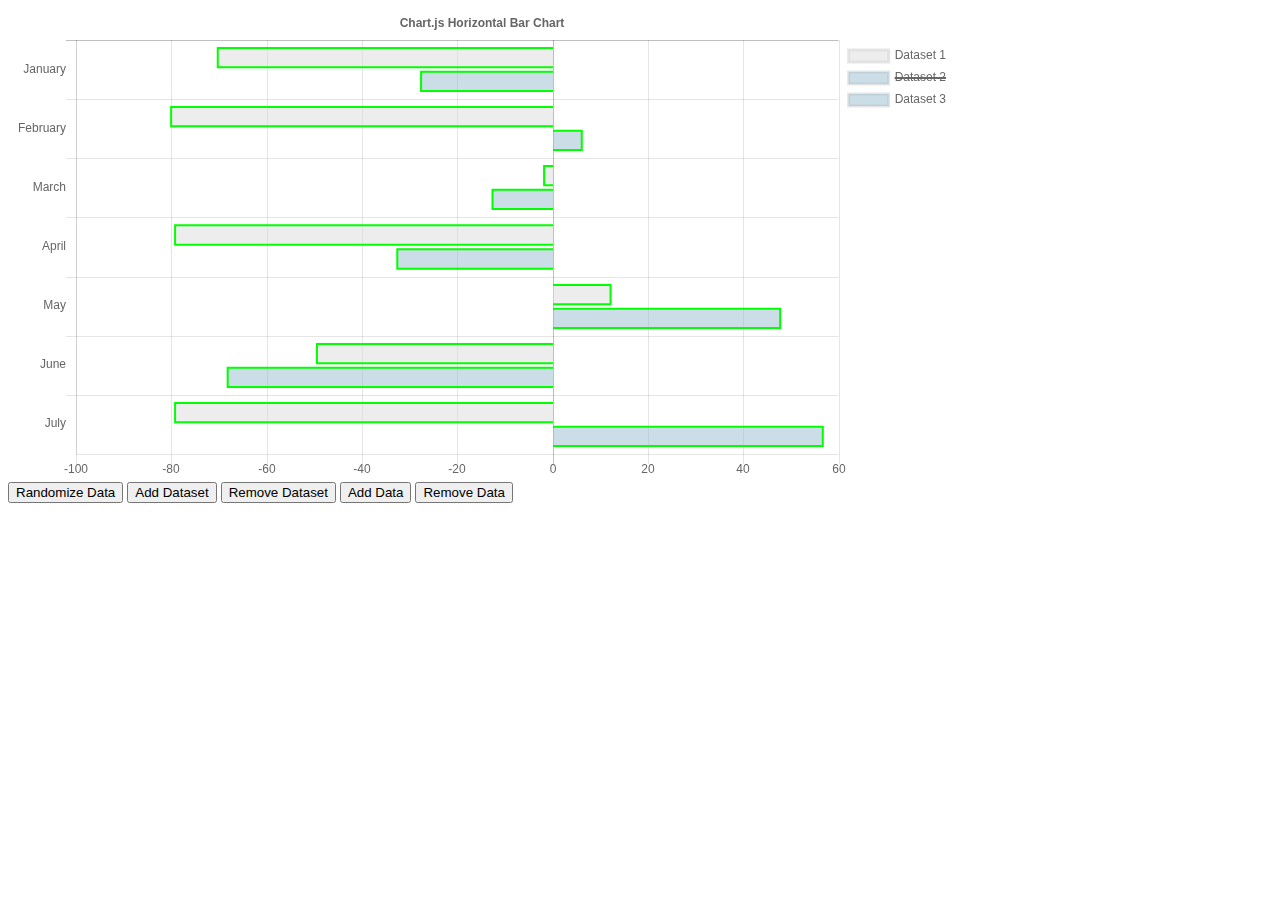
<file: js/samples/bar-horizontal.html>
<!doctype html>
<html>

<head>
    <title>Horizontal Bar Chart</title>
    <script src="http://cdnjs.cloudflare.com/ajax/libs/jquery/2.1.3/jquery.min.js"></script>
    <script src="../Chart.bundle.js"></script>
    <style>
    canvas {
        -moz-user-select: none;
        -webkit-user-select: none;
        -ms-user-select: none;
    }
    </style>
</head>

<body>
    <div id="container" style="width: 75%;">
        <canvas id="canvas"></canvas>
    </div>
    <button id="randomizeData">Randomize Data</button>
    <button id="addDataset">Add Dataset</button>
    <button id="removeDataset">Remove Dataset</button>
    <button id="addData">Add Data</button>
    <button id="removeData">Remove Data</button>
    <script>
        var MONTHS = ["January", "February", "March", "April", "May", "June", "July", "August", "September", "October", "November", "December"];

        var randomScalingFactor = function() {
            return (Math.random() > 0.5 ? 1.0 : -1.0) * Math.round(Math.random() * 100);
        };
        var randomColorFactor = function() {
            return Math.round(Math.random() * 255);
        };
        var randomColor = function() {
            return 'rgba(' + randomColorFactor() + ',' + randomColorFactor() + ',' + randomColorFactor() + ',.7)';
        };

        var horizontalBarChartData = {
            labels: ["January", "February", "March", "April", "May", "June", "July"],
            datasets: [{
                label: 'Dataset 1',
                backgroundColor: "rgba(220,220,220,0.5)",
                data: [randomScalingFactor(), randomScalingFactor(), randomScalingFactor(), randomScalingFactor(), randomScalingFactor(), randomScalingFactor(), randomScalingFactor()]
            }, {
                hidden: true,
                label: 'Dataset 2',
                backgroundColor: "rgba(151,187,205,0.5)",
                data: [randomScalingFactor(), randomScalingFactor(), randomScalingFactor(), randomScalingFactor(), randomScalingFactor(), randomScalingFactor(), randomScalingFactor()]
            }, {
                label: 'Dataset 3',
                backgroundColor: "rgba(151,187,205,0.5)",
                data: [randomScalingFactor(), randomScalingFactor(), randomScalingFactor(), randomScalingFactor(), randomScalingFactor(), randomScalingFactor(), randomScalingFactor()]
            }]

        };

        window.onload = function() {
            var ctx = document.getElementById("canvas").getContext("2d");
            window.myHorizontalBar = new Chart(ctx, {
                type: 'horizontalBar',
                data: horizontalBarChartData,
                options: {
                    // Elements options apply to all of the options unless overridden in a dataset
                    // In this case, we are setting the border of each horizontal bar to be 2px wide and green
                    elements: {
                        rectangle: {
                            borderWidth: 2,
                            borderColor: 'rgb(0, 255, 0)',
                            borderSkipped: 'left'
                        }
                    },
                    responsive: true,
                    legend: {
                        position: 'right',
                    },
                    title: {
                        display: true,
                        text: 'Chart.js Horizontal Bar Chart'
                    }
                }
            });

        };

        $('#randomizeData').click(function() {
            var zero = Math.random() < 0.2 ? true : false;
            $.each(horizontalBarChartData.datasets, function(i, dataset) {
                dataset.backgroundColor = randomColor();
                dataset.data = dataset.data.map(function() {
                    return zero ? 0.0 : randomScalingFactor();
                });

            });
            window.myHorizontalBar.update();
        });

        $('#addDataset').click(function() {
            var newDataset = {
                label: 'Dataset ' + horizontalBarChartData.datasets.length,
                backgroundColor: randomColor(),
                data: []
            };

            for (var index = 0; index < horizontalBarChartData.labels.length; ++index) {
                newDataset.data.push(randomScalingFactor());
            }

            horizontalBarChartData.datasets.push(newDataset);
            window.myHorizontalBar.update();
        });

        $('#addData').click(function() {
            if (horizontalBarChartData.datasets.length > 0) {
                var month = MONTHS[horizontalBarChartData.labels.length % MONTHS.length];
                horizontalBarChartData.labels.push(month);

                for (var index = 0; index < horizontalBarChartData.datasets.length; ++index) {
                    horizontalBarChartData.datasets[index].data.push(randomScalingFactor());
                }

                window.myHorizontalBar.update();
            }
        });

        $('#removeDataset').click(function() {
            horizontalBarChartData.datasets.splice(0, 1);
            window.myHorizontalBar.update();
        });

        $('#removeData').click(function() {
            horizontalBarChartData.labels.splice(-1, 1); // remove the label first

            horizontalBarChartData.datasets.forEach(function (dataset, datasetIndex) {
                dataset.data.pop();
            });

            window.myHorizontalBar.update();
        });
    </script>
</body>

</html>
</file>
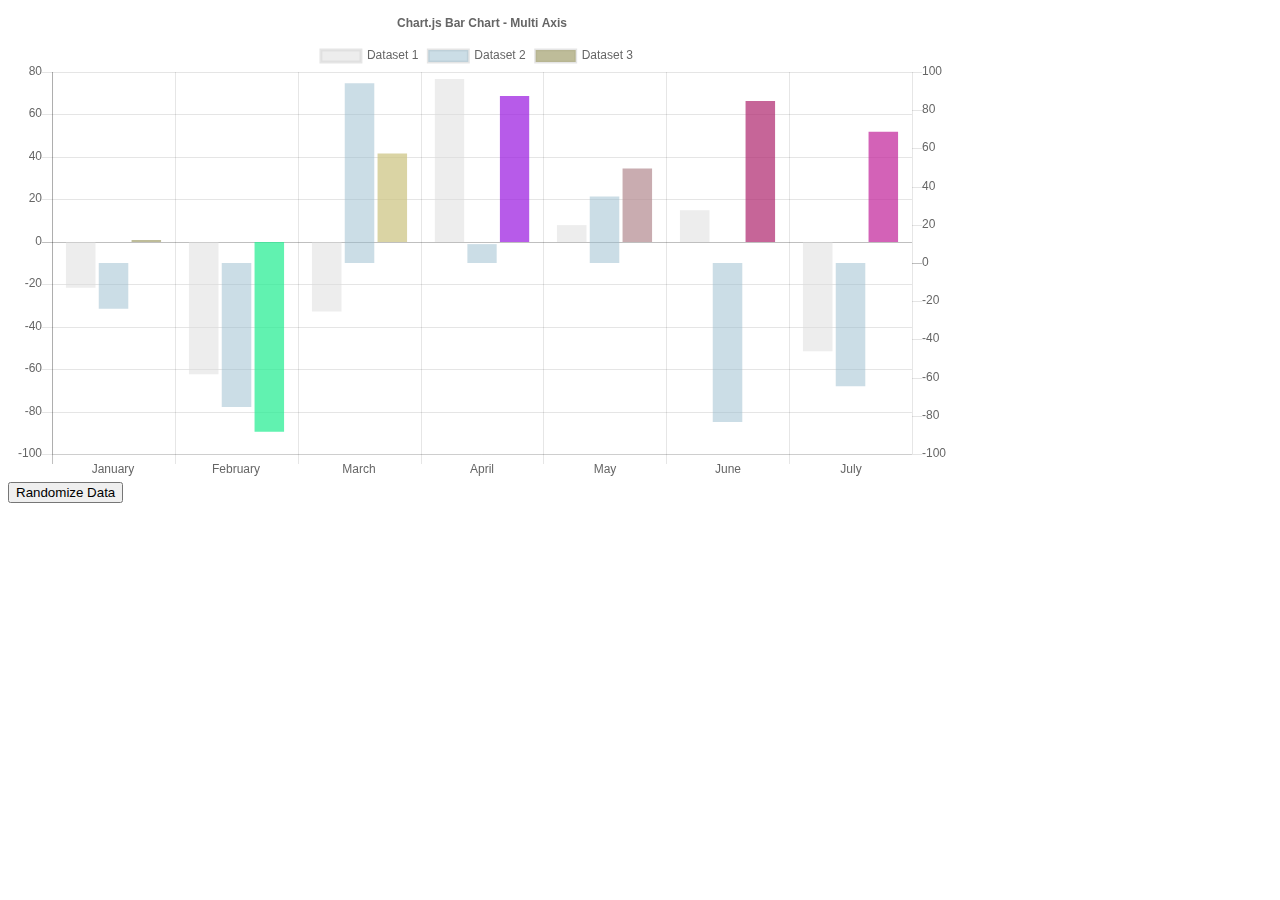
<file: js/samples/bar-multi-axis.html>
<!doctype html>
<html>

<head>
    <title>Bar Chart Multi Axis</title>
    <script src="http://cdnjs.cloudflare.com/ajax/libs/jquery/2.1.3/jquery.min.js"></script>
    <script src="../Chart.bundle.js"></script>
    <style>
    canvas {
        -moz-user-select: none;
        -webkit-user-select: none;
        -ms-user-select: none;
    }
    </style>
</head>

<body>
    <div style="width: 75%">
        <canvas id="canvas"></canvas>
    </div>
    <button id="randomizeData">Randomize Data</button>
    <script>
    var randomScalingFactor = function() {
        return (Math.random() > 0.5 ? 1.0 : -1.0) * Math.round(Math.random() * 100);
    };
    var randomColorFactor = function() {
        return Math.round(Math.random() * 255);
    };
    var randomColor = function() {
        return 'rgba(' + randomColorFactor() + ',' + randomColorFactor() + ',' + randomColorFactor() + ',.7)';
    };

    var barChartData = {
        labels: ["January", "February", "March", "April", "May", "June", "July"],
        datasets: [{
            label: 'Dataset 1',
            backgroundColor: "rgba(220,220,220,0.5)",
            yAxisID: "y-axis-1",
            data: [randomScalingFactor(), randomScalingFactor(), randomScalingFactor(), randomScalingFactor(), randomScalingFactor(), randomScalingFactor(), randomScalingFactor()]
        }, {
            label: 'Dataset 2',
            backgroundColor: "rgba(151,187,205,0.5)",
            yAxisID: "y-axis-2",
            data: [randomScalingFactor(), randomScalingFactor(), randomScalingFactor(), randomScalingFactor(), randomScalingFactor(), randomScalingFactor(), randomScalingFactor()]
        }, {
            label: 'Dataset 3',
            backgroundColor: [randomColor(), randomColor(), randomColor(), randomColor(), randomColor(), randomColor(), randomColor()],
            yAxisID: "y-axis-1",
            data: [randomScalingFactor(), randomScalingFactor(), randomScalingFactor(), randomScalingFactor(), randomScalingFactor(), randomScalingFactor(), randomScalingFactor()]
        }]

    };
    window.onload = function() {
        var ctx = document.getElementById("canvas").getContext("2d");
        window.myBar = Chart.Bar(ctx, {
            data: barChartData, 
            options: {
                responsive: true,
                hoverMode: 'label',
                hoverAnimationDuration: 400,
                stacked: false,
                title:{
                    display:true,
                    text:"Chart.js Bar Chart - Multi Axis"
                },
                scales: {
                    yAxes: [{
                        type: "linear", // only linear but allow scale type registration. This allows extensions to exist solely for log scale for instance
                        display: true,
                        position: "left",
                        id: "y-axis-1",
                    }, {
                        type: "linear", // only linear but allow scale type registration. This allows extensions to exist solely for log scale for instance
                        display: true,
                        position: "right",
                        id: "y-axis-2",
                        gridLines: {
                            drawOnChartArea: false
                        }
                    }],
                }
            }
        });
    };

    $('#randomizeData').click(function() {
        $.each(barChartData.datasets, function(i, dataset) {
            if (Chart.helpers.isArray(dataset.backgroundColor)) {
                dataset.backgroundColor= [randomColor(), randomColor(), randomColor(), randomColor(), randomColor(), randomColor(), randomColor()];
            } else {
                dataset.backgroundColor= randomColor();
            }

            dataset.data = [randomScalingFactor(), randomScalingFactor(), randomScalingFactor(), randomScalingFactor(), randomScalingFactor(), randomScalingFactor(), randomScalingFactor()];

        });
        window.myBar.update();
    });
    </script>
</body>

</html>
</file>
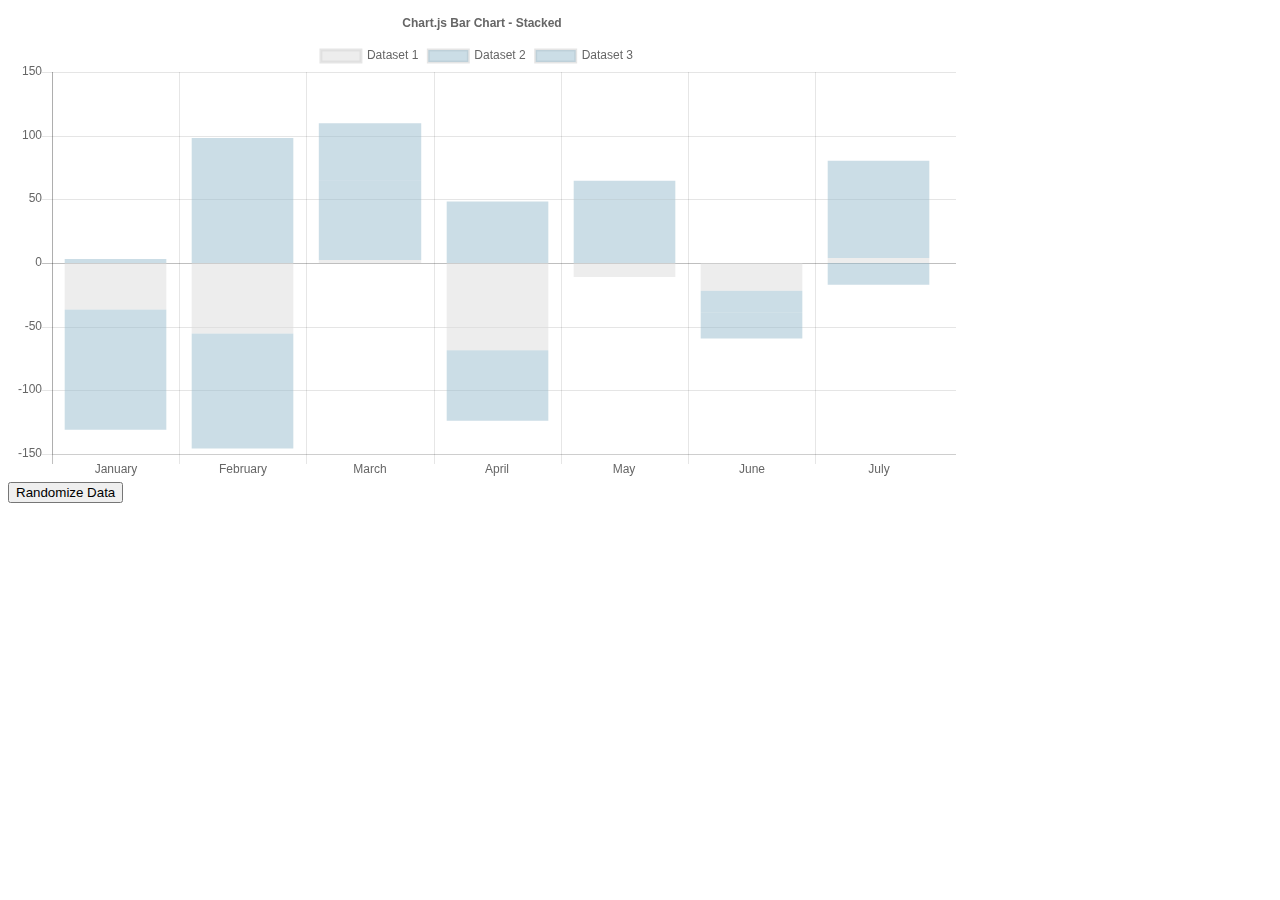
<file: js/samples/bar-stacked.html>
<!doctype html>
<html>

<head>
    <title>Stacked Bar Chart</title>
    <script src="http://cdnjs.cloudflare.com/ajax/libs/jquery/2.1.3/jquery.min.js"></script>
    <script src="../Chart.bundle.js"></script>
    <style>
    canvas {
        -moz-user-select: none;
        -webkit-user-select: none;
        -ms-user-select: none;
    }
    </style>
</head>

<body>
    <div style="width: 75%">
        <canvas id="canvas"></canvas>
    </div>
    <button id="randomizeData">Randomize Data</button>
    <script>
        var randomScalingFactor = function() {
            return (Math.random() > 0.5 ? 1.0 : -1.0) * Math.round(Math.random() * 100);
        };
        var randomColorFactor = function() {
            return Math.round(Math.random() * 255);
        };

        var barChartData = {
            labels: ["January", "February", "March", "April", "May", "June", "July"],
            datasets: [{
                label: 'Dataset 1',
                backgroundColor: "rgba(220,220,220,0.5)",
                data: [randomScalingFactor(), randomScalingFactor(), randomScalingFactor(), randomScalingFactor(), randomScalingFactor(), randomScalingFactor(), randomScalingFactor()]
            }, {
                label: 'Dataset 2',
                backgroundColor: "rgba(151,187,205,0.5)",
                data: [randomScalingFactor(), randomScalingFactor(), randomScalingFactor(), randomScalingFactor(), randomScalingFactor(), randomScalingFactor(), randomScalingFactor()]
            }, {
                label: 'Dataset 3',
                backgroundColor: "rgba(151,187,205,0.5)",
                data: [randomScalingFactor(), randomScalingFactor(), randomScalingFactor(), randomScalingFactor(), randomScalingFactor(), randomScalingFactor(), randomScalingFactor()]
            }]

        };
        window.onload = function() {
            var ctx = document.getElementById("canvas").getContext("2d");
            window.myBar = new Chart(ctx, {
                type: 'bar',
                data: barChartData,
                options: {
                    title:{
                        display:true,
                        text:"Chart.js Bar Chart - Stacked"
                    },
                    tooltips: {
                        mode: 'label'
                    },
                    responsive: true,
                    scales: {
                        xAxes: [{
                            stacked: true,
                        }],
                        yAxes: [{
                            stacked: true
                        }]
                    }
                }
            });
        };

        $('#randomizeData').click(function() {
            $.each(barChartData.datasets, function(i, dataset) {
                dataset.backgroundColor = 'rgba(' + randomColorFactor() + ',' + randomColorFactor() + ',' + randomColorFactor() + ',.7)';
                dataset.data = [randomScalingFactor(), randomScalingFactor(), randomScalingFactor(), randomScalingFactor(), randomScalingFactor(), randomScalingFactor(), randomScalingFactor()];

            });
            window.myBar.update();
        });
    </script>
</body>

</html>
</file>
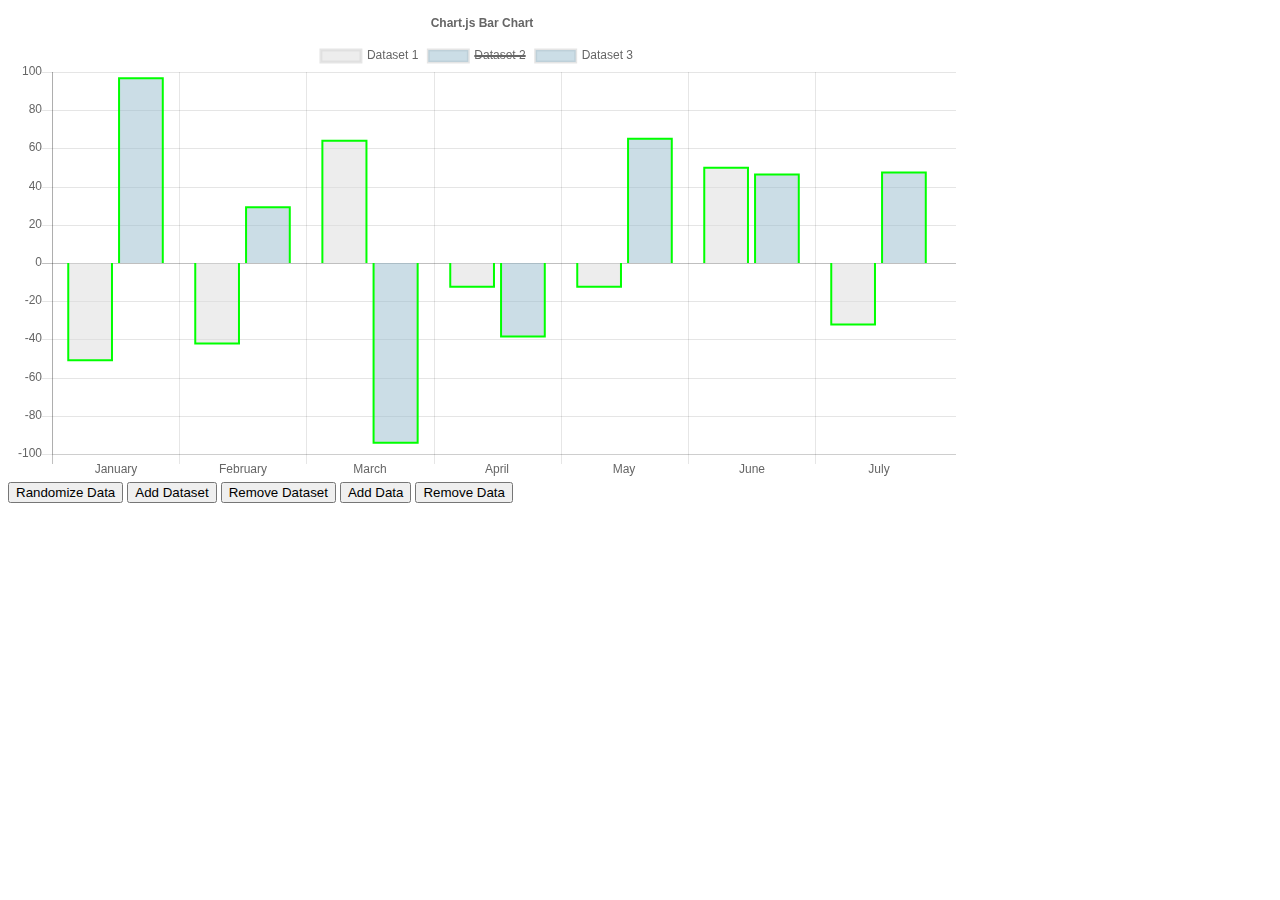
<file: js/samples/bar.html>
<!doctype html>
<html>

<head>
    <title>Bar Chart</title>
    <script src="http://cdnjs.cloudflare.com/ajax/libs/jquery/2.1.3/jquery.min.js"></script>
    <script src="../Chart.bundle.js"></script>
    <style>
    canvas {
        -moz-user-select: none;
        -webkit-user-select: none;
        -ms-user-select: none;
    }
    </style>
</head>

<body>
    <div id="container" style="width: 75%;">
        <canvas id="canvas"></canvas>
    </div>
    <button id="randomizeData">Randomize Data</button>
    <button id="addDataset">Add Dataset</button>
    <button id="removeDataset">Remove Dataset</button>
    <button id="addData">Add Data</button>
    <button id="removeData">Remove Data</button>
    <script>
        var MONTHS = ["January", "February", "March", "April", "May", "June", "July", "August", "September", "October", "November", "December"];

        var randomScalingFactor = function() {
            return (Math.random() > 0.5 ? 1.0 : -1.0) * Math.round(Math.random() * 100);
        };
        var randomColorFactor = function() {
            return Math.round(Math.random() * 255);
        };
        var randomColor = function() {
            return 'rgba(' + randomColorFactor() + ',' + randomColorFactor() + ',' + randomColorFactor() + ',.7)';
        };

        var barChartData = {
            labels: ["January", "February", "March", "April", "May", "June", "July"],
            datasets: [{
                label: 'Dataset 1',
                backgroundColor: "rgba(220,220,220,0.5)",
                data: [randomScalingFactor(), randomScalingFactor(), randomScalingFactor(), randomScalingFactor(), randomScalingFactor(), randomScalingFactor(), randomScalingFactor()]
            }, {
                hidden: true,
                label: 'Dataset 2',
                backgroundColor: "rgba(151,187,205,0.5)",
                data: [randomScalingFactor(), randomScalingFactor(), randomScalingFactor(), randomScalingFactor(), randomScalingFactor(), randomScalingFactor(), randomScalingFactor()]
            }, {
                label: 'Dataset 3',
                backgroundColor: "rgba(151,187,205,0.5)",
                data: [randomScalingFactor(), randomScalingFactor(), randomScalingFactor(), randomScalingFactor(), randomScalingFactor(), randomScalingFactor(), randomScalingFactor()]
            }]

        };

        window.onload = function() {
            var ctx = document.getElementById("canvas").getContext("2d");
            window.myBar = new Chart(ctx, {
                type: 'bar',
                data: barChartData,
                options: {
                    // Elements options apply to all of the options unless overridden in a dataset
                    // In this case, we are setting the border of each bar to be 2px wide and green
                    elements: {
                        rectangle: {
                            borderWidth: 2,
                            borderColor: 'rgb(0, 255, 0)',
                            borderSkipped: 'bottom'
                        }
                    },
                    responsive: true,
                    legend: {
                        position: 'top',
                    },
                    title: {
                        display: true,
                        text: 'Chart.js Bar Chart'
                    }
                }
            });

        };

        $('#randomizeData').click(function() {
            var zero = Math.random() < 0.2 ? true : false;
            $.each(barChartData.datasets, function(i, dataset) {
                dataset.backgroundColor = randomColor();
                dataset.data = dataset.data.map(function() {
                    return zero ? 0.0 : randomScalingFactor();
                });

            });
            window.myBar.update();
        });

        $('#addDataset').click(function() {
            var newDataset = {
                label: 'Dataset ' + barChartData.datasets.length,
                backgroundColor: randomColor(),
                data: []
            };

            for (var index = 0; index < barChartData.labels.length; ++index) {
                newDataset.data.push(randomScalingFactor());
            }

            barChartData.datasets.push(newDataset);
            window.myBar.update();
        });

        $('#addData').click(function() {
            if (barChartData.datasets.length > 0) {
                var month = MONTHS[barChartData.labels.length % MONTHS.length];
                barChartData.labels.push(month);

                for (var index = 0; index < barChartData.datasets.length; ++index) {
                    //window.myBar.addData(randomScalingFactor(), index);
                    barChartData.datasets[index].data.push(randomScalingFactor());
                }

                window.myBar.update();
            }
        });

        $('#removeDataset').click(function() {
            barChartData.datasets.splice(0, 1);
            window.myBar.update();
        });

        $('#removeData').click(function() {
            barChartData.labels.splice(-1, 1); // remove the label first

            barChartData.datasets.forEach(function(dataset, datasetIndex) {
                dataset.data.pop();
            });

            window.myBar.update();
        });
    </script>
</body>

</html>
</file>
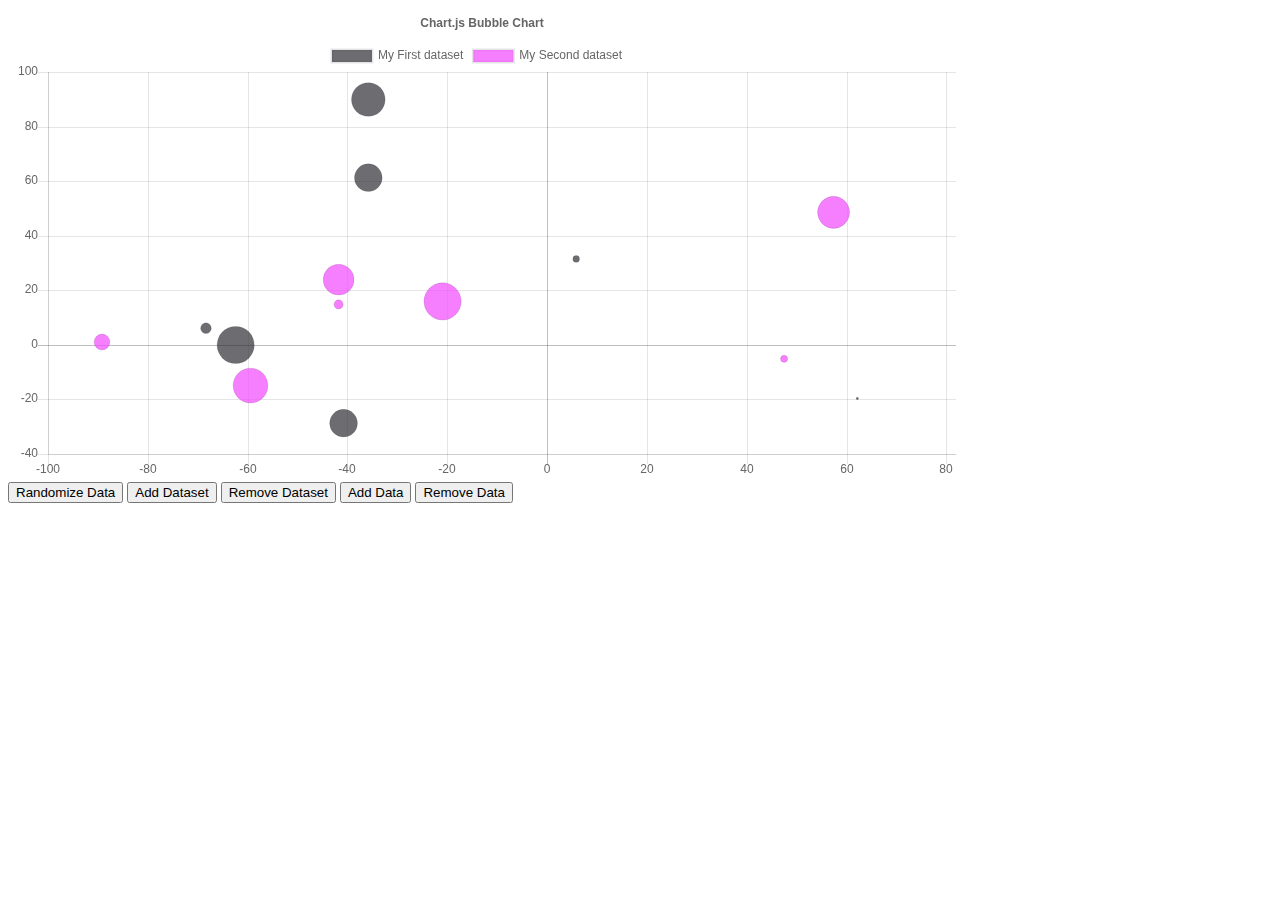
<file: js/samples/bubble.html>
<!doctype html>
<html>

<head>
    <title>Bubble Chart</title>
    <script src="http://cdnjs.cloudflare.com/ajax/libs/jquery/2.1.3/jquery.min.js"></script>
    <script src="../Chart.bundle.js"></script>
    <style type="text/css">
    canvas{
        -moz-user-select: none;
        -webkit-user-select: none;
        -ms-user-select: none;
    }
    </style>
</head>

<body>
    <div id="container" style="width: 75%;">
        <canvas id="canvas"></canvas>
    </div>
    <button id="randomizeData">Randomize Data</button>
    <button id="addDataset">Add Dataset</button>
    <button id="removeDataset">Remove Dataset</button>
    <button id="addData">Add Data</button>
    <button id="removeData">Remove Data</button>
    <script>
        var DEFAULT_DATASET_SIZE = 7;

        var addedCount = 0;

        var randomScalingFactor = function() {
            return (Math.random() > 0.5 ? 1.0 : -1.0) * Math.round(Math.random() * 100);
        };
        var randomColorFactor = function() {
            return Math.round(Math.random() * 255);
        };
        var randomColor = function() {
            return 'rgba(' + randomColorFactor() + ',' + randomColorFactor() + ',' + randomColorFactor() + ',.7)';
        };

        var bubbleChartData = {
            animation: {
                duration: 10000
            },
            datasets: [{
                label: "My First dataset",
                backgroundColor: randomColor(),
                data: [{
                    x: randomScalingFactor(),
                    y: randomScalingFactor(),
                    r: Math.abs(randomScalingFactor()) / 5,
                }, {
                    x: randomScalingFactor(),
                    y: randomScalingFactor(),
                    r: Math.abs(randomScalingFactor()) / 5,
                }, {
                    x: randomScalingFactor(),
                    y: randomScalingFactor(),
                    r: Math.abs(randomScalingFactor()) / 5,
                }, {
                    x: randomScalingFactor(),
                    y: randomScalingFactor(),
                    r: Math.abs(randomScalingFactor()) / 5,
                }, {
                    x: randomScalingFactor(),
                    y: randomScalingFactor(),
                    r: Math.abs(randomScalingFactor()) / 5,
                }, {
                    x: randomScalingFactor(),
                    y: randomScalingFactor(),
                    r: Math.abs(randomScalingFactor()) / 5,
                }, {
                    x: randomScalingFactor(),
                    y: randomScalingFactor(),
                    r: Math.abs(randomScalingFactor()) / 5,
                }]
            }, {
                label: "My Second dataset",
                backgroundColor: randomColor(),
                data: [{
                    x: randomScalingFactor(),
                    y: randomScalingFactor(),
                    r: Math.abs(randomScalingFactor()) / 5,
                }, {
                    x: randomScalingFactor(),
                    y: randomScalingFactor(),
                    r: Math.abs(randomScalingFactor()) / 5,
                }, {
                    x: randomScalingFactor(),
                    y: randomScalingFactor(),
                    r: Math.abs(randomScalingFactor()) / 5,
                }, {
                    x: randomScalingFactor(),
                    y: randomScalingFactor(),
                    r: Math.abs(randomScalingFactor()) / 5,
                }, {
                    x: randomScalingFactor(),
                    y: randomScalingFactor(),
                    r: Math.abs(randomScalingFactor()) / 5,
                }, {
                    x: randomScalingFactor(),
                    y: randomScalingFactor(),
                    r: Math.abs(randomScalingFactor()) / 5,
                }, {
                    x: randomScalingFactor(),
                    y: randomScalingFactor(),
                    r: Math.abs(randomScalingFactor()) / 5,
                }]
            }]
        };

        window.onload = function() {
            var ctx = document.getElementById("canvas").getContext("2d");
            window.myChart = new Chart(ctx, {
                type: 'bubble',
                data: bubbleChartData,
                options: {
                    responsive: true,
                    title:{
                        display:true,
                        text:'Chart.js Bubble Chart'
                    },
                }
            });
        };

        $('#randomizeData').click(function() {
            var zero = Math.random() < 0.2 ? true : false;
            $.each(bubbleChartData.datasets, function(i, dataset) {
                dataset.backgroundColor = randomColor();
                dataset.data = dataset.data.map(function() {
                    return {
                        x: randomScalingFactor(),
                        y: randomScalingFactor(),
                        r: Math.abs(randomScalingFactor()) / 5,
                    };
                });
            });
            window.myChart.update();
        });

        $('#addDataset').click(function() {
            ++addedCount;
            var newDataset = {
                label: "My added dataset " + addedCount,
                backgroundColor: randomColor(),
                data: []
            };

            for (var index = 0; index < DEFAULT_DATASET_SIZE; ++index) {
                newDataset.data.push({
                    x: randomScalingFactor(),
                    y: randomScalingFactor(),
                    r: Math.abs(randomScalingFactor()) / 5,
                });
            }

            bubbleChartData.datasets.push(newDataset);
            window.myChart.update();
        });

        $('#addData').click(function() {
            if (bubbleChartData.datasets.length > 0) {
                for (var index = 0; index < bubbleChartData.datasets.length; ++index) {
                    bubbleChartData.datasets[index].data.push({
                        x: randomScalingFactor(),
                        y: randomScalingFactor(),
                        r: Math.abs(randomScalingFactor()) / 5,
                    });
                }

                window.myChart.update();
            }
        });

        $('#removeDataset').click(function() {
            bubbleChartData.datasets.splice(0, 1);
            window.myChart.update();
        });

        $('#removeData').click(function() {

            bubbleChartData.datasets.forEach(function(dataset, datasetIndex) {
                dataset.data.pop();
            });

            window.myChart.update();
        });
    </script>
</body>

</html>
</file>
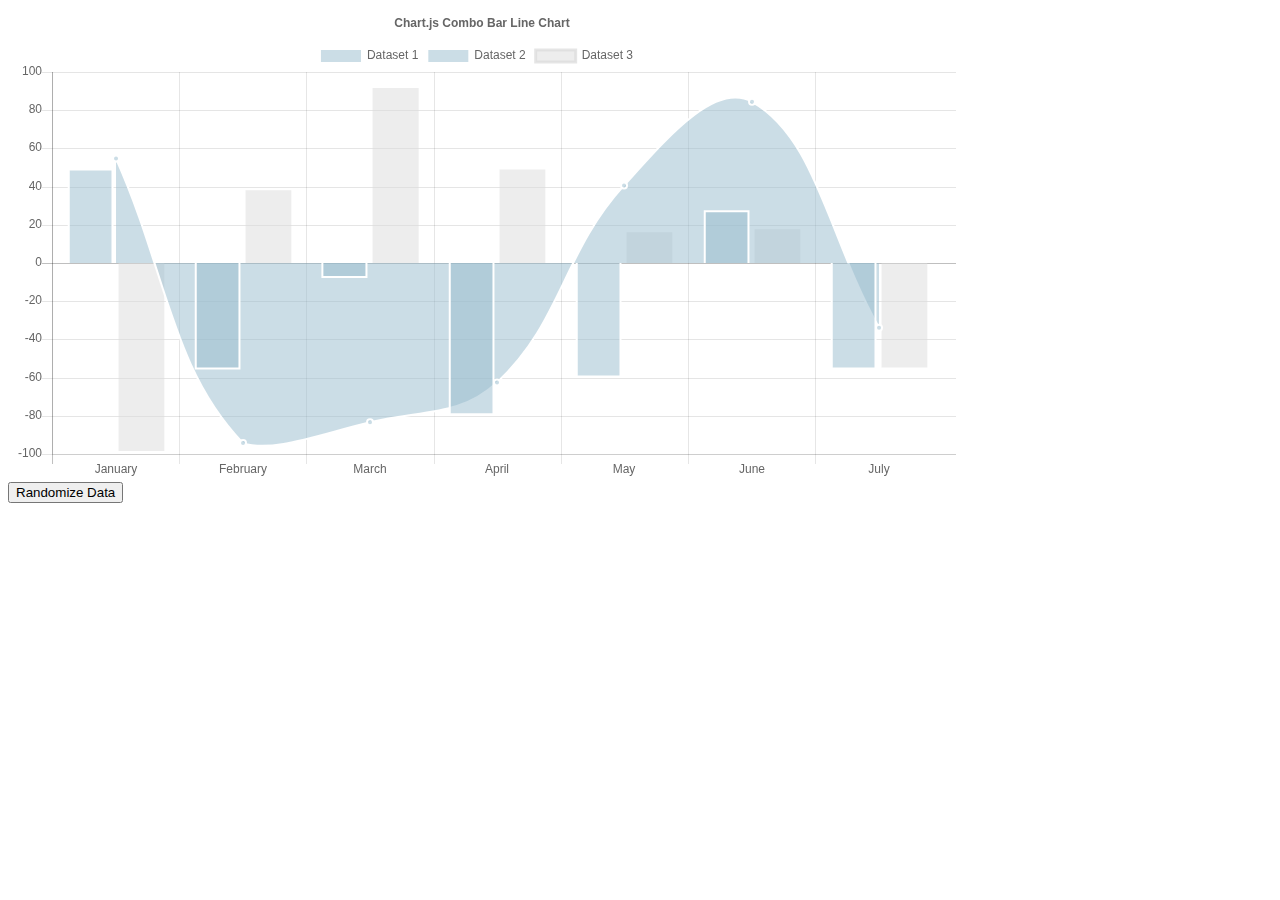
<file: js/samples/combo-bar-line.html>
<!doctype html>
<html>

<head>
    <title>Combo Bar-Line Chart</title>
    <script src="http://cdnjs.cloudflare.com/ajax/libs/jquery/2.1.3/jquery.min.js"></script>
    <script src="../Chart.bundle.js"></script>
    <style>
    canvas {
        -moz-user-select: none;
        -webkit-user-select: none;
        -ms-user-select: none;
    }
    </style>
</head>

<body>
    <div style="width: 75%">
        <canvas id="canvas"></canvas>
    </div>
    <button id="randomizeData">Randomize Data</button>
    <script>
        var randomScalingFactor = function() {
            return (Math.random() > 0.5 ? 1.0 : -1.0) * Math.round(Math.random() * 100);
        };
        var randomColorFactor = function() {
            return Math.round(Math.random() * 255);
        };

        var chartData = {
            labels: ["January", "February", "March", "April", "May", "June", "July"],
            datasets: [{
                type: 'bar',
                label: 'Dataset 1',
                backgroundColor: "rgba(151,187,205,0.5)",
                data: [randomScalingFactor(), randomScalingFactor(), randomScalingFactor(), randomScalingFactor(), randomScalingFactor(), randomScalingFactor(), randomScalingFactor()],
                borderColor: 'white',
                borderWidth: 2
            }, {
                type: 'line',
                label: 'Dataset 2',
                backgroundColor: "rgba(151,187,205,0.5)",
                data: [randomScalingFactor(), randomScalingFactor(), randomScalingFactor(), randomScalingFactor(), randomScalingFactor(), randomScalingFactor(), randomScalingFactor()],
                borderColor: 'white',
                borderWidth: 2
            }, {
                type: 'bar',
                label: 'Dataset 3',
                backgroundColor: "rgba(220,220,220,0.5)",
                data: [randomScalingFactor(), randomScalingFactor(), randomScalingFactor(), randomScalingFactor(), randomScalingFactor(), randomScalingFactor(), randomScalingFactor()]
            }, ]

        };
        window.onload = function() {
            var ctx = document.getElementById("canvas").getContext("2d");
            window.myMixedChart = new Chart(ctx, {
                type: 'bar',
                data: chartData,
                options: {
                    responsive: true,
                    title: {
                        display: true,
                        text: 'Chart.js Combo Bar Line Chart'
                    }
                }
            });
        };

        $('#randomizeData').click(function() {
            $.each(chartData.datasets, function(i, dataset) {
                dataset.backgroundColor = 'rgba(' + randomColorFactor() + ',' + randomColorFactor() + ',' + randomColorFactor() + ',.7)';
                dataset.data = [randomScalingFactor(), randomScalingFactor(), randomScalingFactor(), randomScalingFactor(), randomScalingFactor(), randomScalingFactor(), randomScalingFactor()];

            });
            window.myMixedChart.update();
        });
    </script>
</body>

</html>
</file>
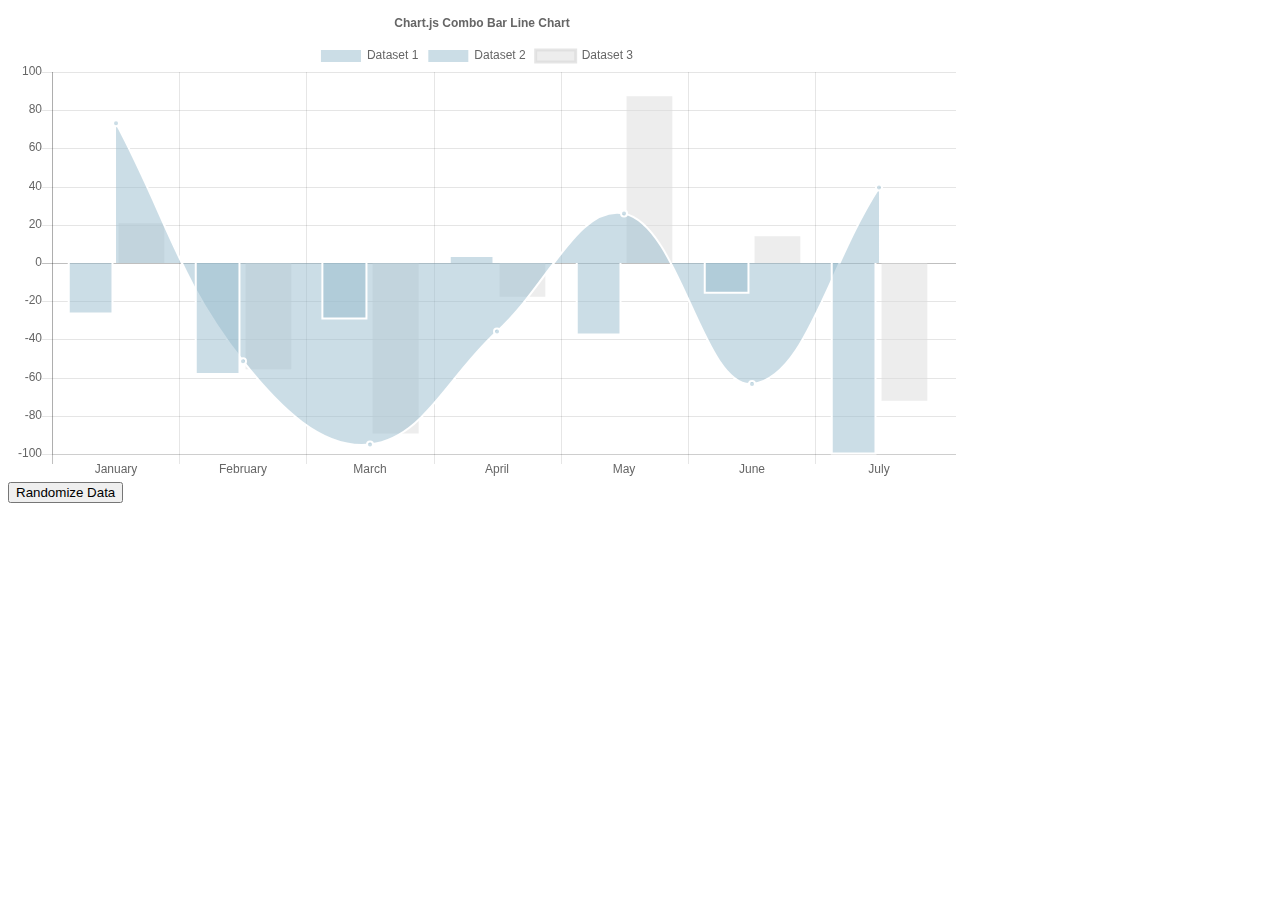
<file: js/samples/data_label_combo-bar-line.html>
<!doctype html>
<html>

<head>
    <title>Combo Bar-Line Chart</title>
    <script src="http://cdnjs.cloudflare.com/ajax/libs/jquery/2.1.3/jquery.min.js"></script>
    <script src="../Chart.bundle.js"></script>
    <style>
    canvas {
        -moz-user-select: none;
        -webkit-user-select: none;
        -ms-user-select: none;
    }
    </style>
</head>

<body>
    <div style="width: 75%">
        <canvas id="canvas"></canvas>
    </div>
    <button id="randomizeData">Randomize Data</button>
    <script>
        var randomScalingFactor = function() {
            return (Math.random() > 0.5 ? 1.0 : -1.0) * Math.round(Math.random() * 100);
        };
        var randomColorFactor = function() {
            return Math.round(Math.random() * 255);
        };

        var barChartData = {
            labels: ["January", "February", "March", "April", "May", "June", "July"],
            datasets: [{
                type: 'bar',
                label: 'Dataset 1',
                backgroundColor: "rgba(151,187,205,0.5)",
                data: [randomScalingFactor(), randomScalingFactor(), randomScalingFactor(), randomScalingFactor(), randomScalingFactor(), randomScalingFactor(), randomScalingFactor()],
                borderColor: 'white',
                borderWidth: 2
            }, {
                type: 'line',
                label: 'Dataset 2',
                backgroundColor: "rgba(151,187,205,0.5)",
                data: [randomScalingFactor(), randomScalingFactor(), randomScalingFactor(), randomScalingFactor(), randomScalingFactor(), randomScalingFactor(), randomScalingFactor()],
                borderColor: 'white',
                borderWidth: 2
            }, {
                type: 'bar',
                label: 'Dataset 3',
                backgroundColor: "rgba(220,220,220,0.5)",
                data: [randomScalingFactor(), randomScalingFactor(), randomScalingFactor(), randomScalingFactor(), randomScalingFactor(), randomScalingFactor(), randomScalingFactor()]
            }, ]

        };
        window.onload = function() {
            var ctx = document.getElementById("canvas").getContext("2d");
            window.myBar = new Chart(ctx, {
                type: 'bar',
                data: barChartData,
                options: {
                    responsive: true,
                    title: {
                        display: true,
                        text: 'Chart.js Combo Bar Line Chart'
                    },
                    animation: {
                        onComplete: function () {
                            var chartInstance = this.chart;
                            var ctx = chartInstance.ctx;
                            ctx.textAlign = "center";

                            Chart.helpers.each(this.data.datasets.forEach(function (dataset, i) {
                                var meta = chartInstance.controller.getDatasetMeta(i);
                                Chart.helpers.each(meta.data.forEach(function (bar, index) {
                                    ctx.fillText(dataset.data[index], bar._model.x, bar._model.y - 10);
                                }),this)
                            }),this);
                        }
                    }
                }
            });
        };

        $('#randomizeData').click(function() {
            $.each(barChartData.datasets, function(i, dataset) {
                dataset.backgroundColor = 'rgba(' + randomColorFactor() + ',' + randomColorFactor() + ',' + randomColorFactor() + ',.7)';
                dataset.data = [randomScalingFactor(), randomScalingFactor(), randomScalingFactor(), randomScalingFactor(), randomScalingFactor(), randomScalingFactor(), randomScalingFactor()];

            });
            window.myBar.update();
        });
    </script>
</body>

</html>
</file>
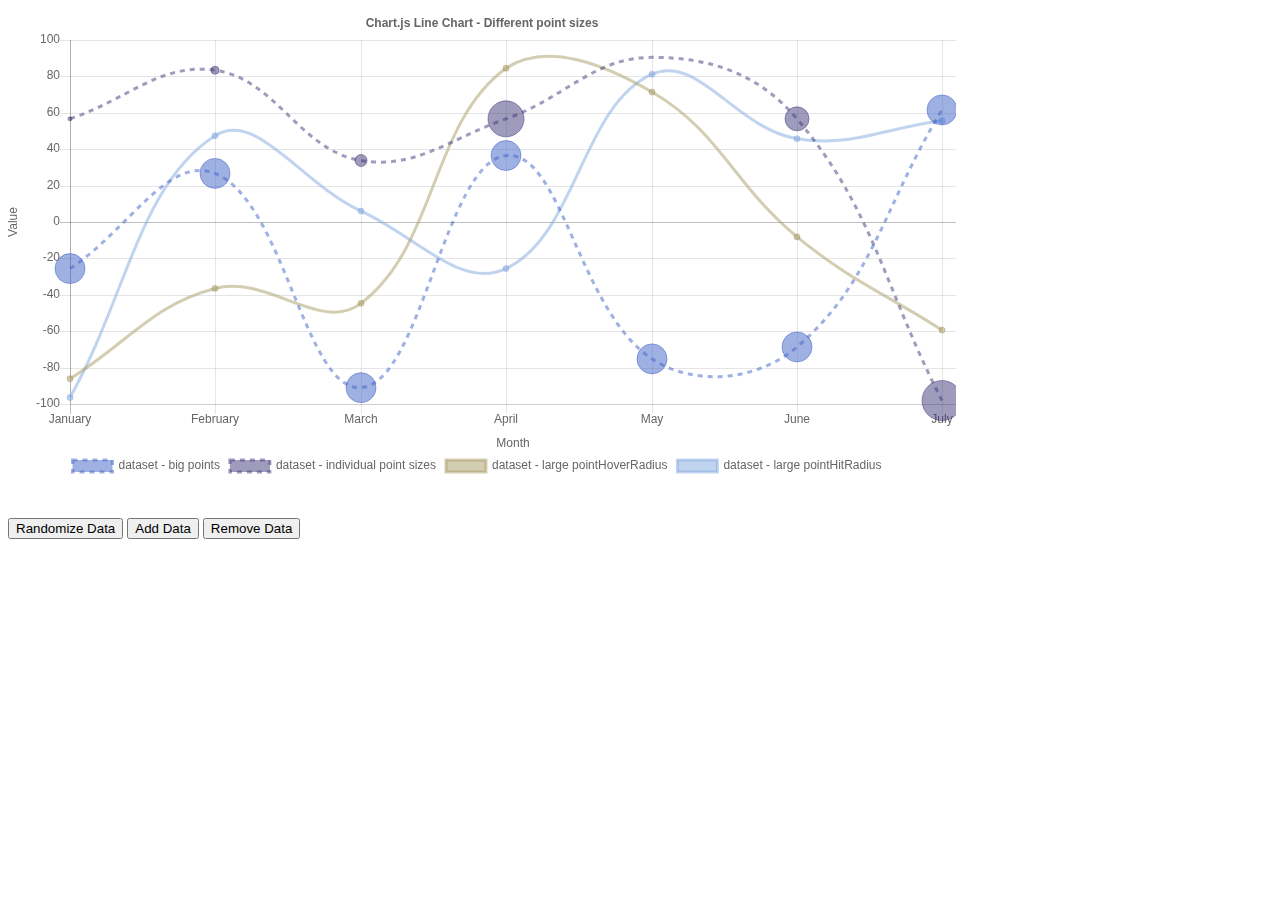
<file: js/samples/different-point-sizes.html>
<!doctype html>
<html>

<head>
    <title>Line Chart</title>
    <script src="../Chart.bundle.js"></script>
    <script src="http://cdnjs.cloudflare.com/ajax/libs/jquery/2.1.3/jquery.min.js"></script>
    <style>
        canvas {
            -moz-user-select: none;
            -webkit-user-select: none;
            -ms-user-select: none;
        }
    </style>
</head>

<body>
    <div style="width:75%;">
        <canvas id="canvas"></canvas>
    </div>
    <br>
    <br>
    <button id="randomizeData">Randomize Data</button>
    <button id="addData">Add Data</button>
    <button id="removeData">Remove Data</button>
    <script>
        var MONTHS = ["January", "February", "March", "April", "May", "June", "July", "August", "September", "October", "November", "December"];
        var randomScalingFactor = function() {
            return Math.round(Math.random() * 100 * (Math.random() > 0.5 ? -1 : 1));
        };
        var randomColorFactor = function() {
            return Math.round(Math.random() * 255);
        };
        var randomColor = function(opacity) {
            return 'rgba(' + randomColorFactor() + ',' + randomColorFactor() + ',' + randomColorFactor() + ',' + (opacity || '.3') + ')';
        };

        var config = {
            type: 'line',
            data: {
                labels: ["January", "February", "March", "April", "May", "June", "July"],
                datasets: [{
                    label: "dataset - big points",
                    data: [randomScalingFactor(), randomScalingFactor(), randomScalingFactor(), randomScalingFactor(), randomScalingFactor(), randomScalingFactor(), randomScalingFactor()],
                    fill: false,
                    borderDash: [5, 5],
                    pointRadius: 15,
                    pointHoverRadius: 10,
                }, {
                    label: "dataset - individual point sizes",
                    data: [randomScalingFactor(), randomScalingFactor(), randomScalingFactor(), randomScalingFactor(), randomScalingFactor(), randomScalingFactor(), randomScalingFactor()],
                    fill: false,
                    borderDash: [5, 5],
                    pointRadius: [2, 4, 6, 18, 0, 12, 20],
                }, {
                    label: "dataset - large pointHoverRadius",
                    data: [randomScalingFactor(), randomScalingFactor(), randomScalingFactor(), randomScalingFactor(), randomScalingFactor(), randomScalingFactor(), randomScalingFactor()],
                    fill: false,
                    pointHoverRadius: 30,
                }, {
                    label: "dataset - large pointHitRadius",
                    data: [randomScalingFactor(), randomScalingFactor(), randomScalingFactor(), randomScalingFactor(), randomScalingFactor(), randomScalingFactor(), randomScalingFactor()],
                    fill: false,
                    pointHitRadius: 20,
                }]
            },
            options: {
                responsive: true,
                legend: {
                    position: 'bottom',
                },
                hover: {
                    mode: 'label'
                },
                scales: {
                    xAxes: [{
                        display: true,
                        scaleLabel: {
                            display: true,
                            labelString: 'Month'
                        }
                    }],
                    yAxes: [{
                        display: true,
                        scaleLabel: {
                            display: true,
                            labelString: 'Value'
                        }
                    }]
                },
                title: {
                    display: true,
                    text: 'Chart.js Line Chart - Different point sizes'
                }
            }
        };

        $.each(config.data.datasets, function(i, dataset) {
            var background = randomColor(0.5);
            dataset.borderColor = background;
            dataset.backgroundColor = background;
            dataset.pointBorderColor = background;
            dataset.pointBackgroundColor = background;
            dataset.pointBorderWidth = 1;
        });

        window.onload = function() {
            var ctx = document.getElementById("canvas").getContext("2d");
            window.myLine = new Chart(ctx, config);
        };

        $('#randomizeData').click(function() {
            $.each(config.data.datasets, function(i, dataset) {
                dataset.data = dataset.data.map(function() {
                    return randomScalingFactor();
                });

            });

            window.myLine.update();
        });

        $('#addData').click(function() {
            if (config.data.datasets.length > 0) {
                var month = MONTHS[config.data.labels.length % MONTHS.length];
                config.data.labels.push(month);

                $.each(config.data.datasets, function(i, dataset) {
                    dataset.data.push(randomScalingFactor());
                    if (Array.isArray(dataset.pointRadius)) {
                      dataset.pointRadius.push(Math.random() * 30);
                    }
                });

                window.myLine.update();
            }
        });

        $('#removeData').click(function() {
            config.data.labels.splice(-1, 1); // remove the label first

            config.data.datasets.forEach(function(dataset, datasetIndex) {
                dataset.data.pop();
                if (Array.isArray(dataset.pointRadius)) {
                  dataset.pointRadius.pop();
                }
            });

            window.myLine.update();
        });
    </script>
</body>

</html>
</file>
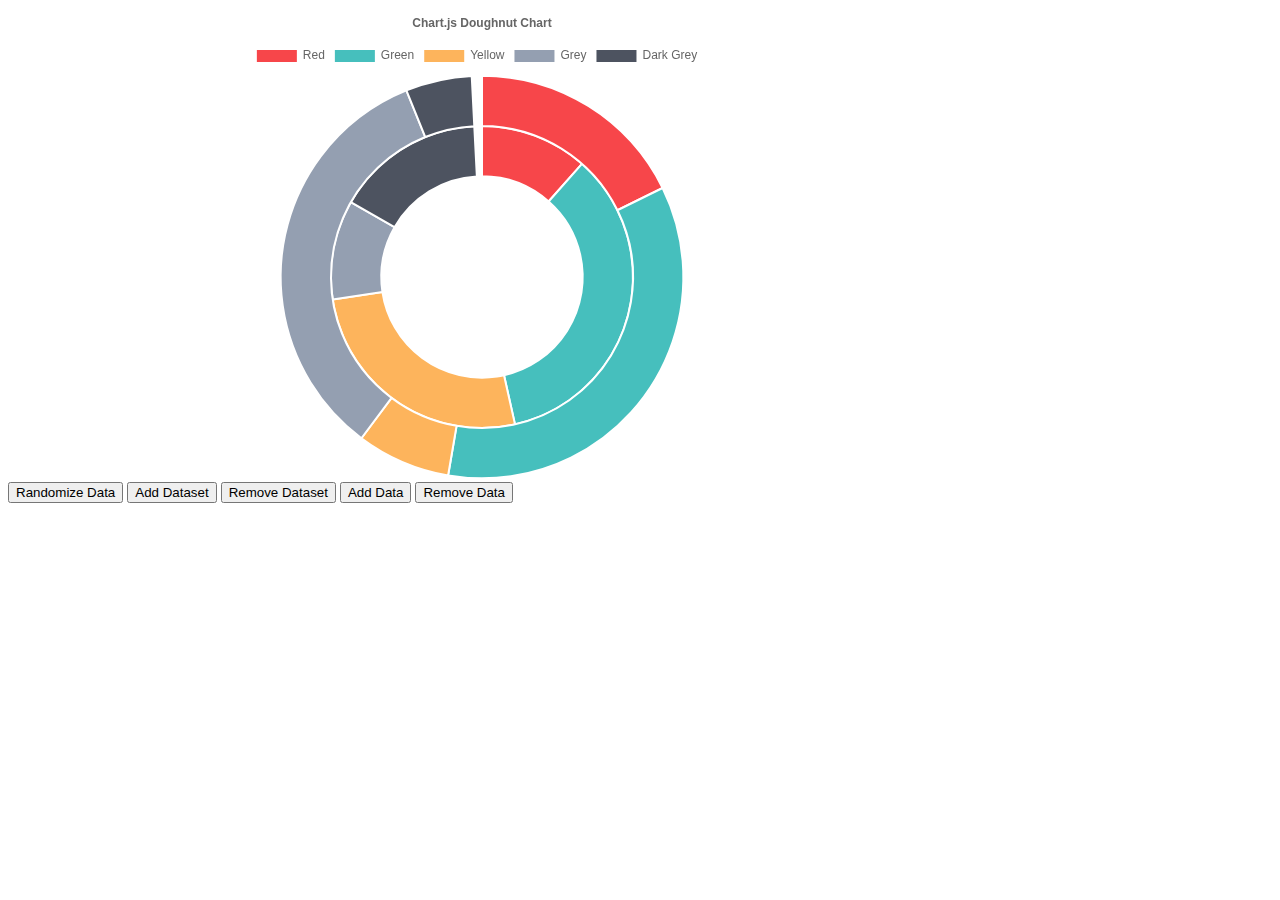
<file: js/samples/doughnut.html>
<!doctype html>
<html>

<head>
    <title>Doughnut Chart</title>
    <script src="../Chart.bundle.js"></script>
    <script src="http://cdnjs.cloudflare.com/ajax/libs/jquery/2.1.3/jquery.min.js"></script>
    <style>
    canvas {
        -moz-user-select: none;
        -webkit-user-select: none;
        -ms-user-select: none;
    }
    </style>
</head>

<body>
    <div id="canvas-holder" style="width:75%">
        <canvas id="chart-area" />
    </div>
    <button id="randomizeData">Randomize Data</button>
    <button id="addDataset">Add Dataset</button>
    <button id="removeDataset">Remove Dataset</button>
    <button id="addData">Add Data</button>
    <button id="removeData">Remove Data</button>
    <script>
    var randomScalingFactor = function() {
        return Math.round(Math.random() * 100);
    };
    var randomColorFactor = function() {
        return Math.round(Math.random() * 255);
    };
    var randomColor = function(opacity) {
        return 'rgba(' + randomColorFactor() + ',' + randomColorFactor() + ',' + randomColorFactor() + ',' + (opacity || '.3') + ')';
    };

    var config = {
        type: 'doughnut',
        data: {
            datasets: [{
                data: [
                    randomScalingFactor(),
                    randomScalingFactor(),
                    randomScalingFactor(),
                    randomScalingFactor(),
                    randomScalingFactor(),
                ],
                backgroundColor: [
                    "#F7464A",
                    "#46BFBD",
                    "#FDB45C",
                    "#949FB1",
                    "#4D5360",
                ],
                label: 'Dataset 1'
            }, {
                hidden: true,
                data: [
                    randomScalingFactor(),
                    randomScalingFactor(),
                    randomScalingFactor(),
                    randomScalingFactor(),
                    randomScalingFactor(),
                ],
                backgroundColor: [
                    "#F7464A",
                    "#46BFBD",
                    "#FDB45C",
                    "#949FB1",
                    "#4D5360",
                ],
                label: 'Dataset 2'
            }, {
                data: [
                    randomScalingFactor(),
                    randomScalingFactor(),
                    randomScalingFactor(),
                    randomScalingFactor(),
                    randomScalingFactor(),
                ],
                backgroundColor: [
                    "#F7464A",
                    "#46BFBD",
                    "#FDB45C",
                    "#949FB1",
                    "#4D5360",
                ],
                label: 'Dataset 3'
            }],
            labels: [
                "Red",
                "Green",
                "Yellow",
                "Grey",
                "Dark Grey"
            ]
        },
        options: {
            responsive: true,
            legend: {
                position: 'top',
            },
            title: {
                display: true,
                text: 'Chart.js Doughnut Chart'
            },
            animation: {
                animateScale: true,
                animateRotate: true
            }
        }
    };

    window.onload = function() {
        var ctx = document.getElementById("chart-area").getContext("2d");
        window.myDoughnut = new Chart(ctx, config);
    };

    $('#randomizeData').click(function() {
        $.each(config.data.datasets, function(i, dataset) {
            dataset.data = dataset.data.map(function() {
                return randomScalingFactor();
            });

            dataset.backgroundColor = dataset.backgroundColor.map(function() {
                return randomColor(0.7);
            });
        });

        window.myDoughnut.update();
    });

    $('#addDataset').click(function() {
        var newDataset = {
            backgroundColor: [],
            data: [],
            label: 'New dataset ' + config.data.datasets.length,
        };

        for (var index = 0; index < config.data.labels.length; ++index) {
            newDataset.data.push(randomScalingFactor());
            newDataset.backgroundColor.push(randomColor(0.7));
        }

        config.data.datasets.push(newDataset);
        window.myDoughnut.update();
    });

    $('#addData').click(function() {
        if (config.data.datasets.length > 0) {
            config.data.labels.push('data #' + config.data.labels.length);

            $.each(config.data.datasets, function(index, dataset) {
                dataset.data.push(randomScalingFactor());
                dataset.backgroundColor.push(randomColor(0.7));
            });

            window.myDoughnut.update();
        }
    });

    $('#removeDataset').click(function() {
        config.data.datasets.splice(0, 1);
        window.myDoughnut.update();
    });

    $('#removeData').click(function() {
        config.data.labels.splice(-1, 1); // remove the label first

        config.data.datasets.forEach(function(dataset, datasetIndex) {
            dataset.data.pop();
            dataset.backgroundColor.pop();
        });

        window.myDoughnut.update();
    });
    </script>
</body>

</html>
</file>
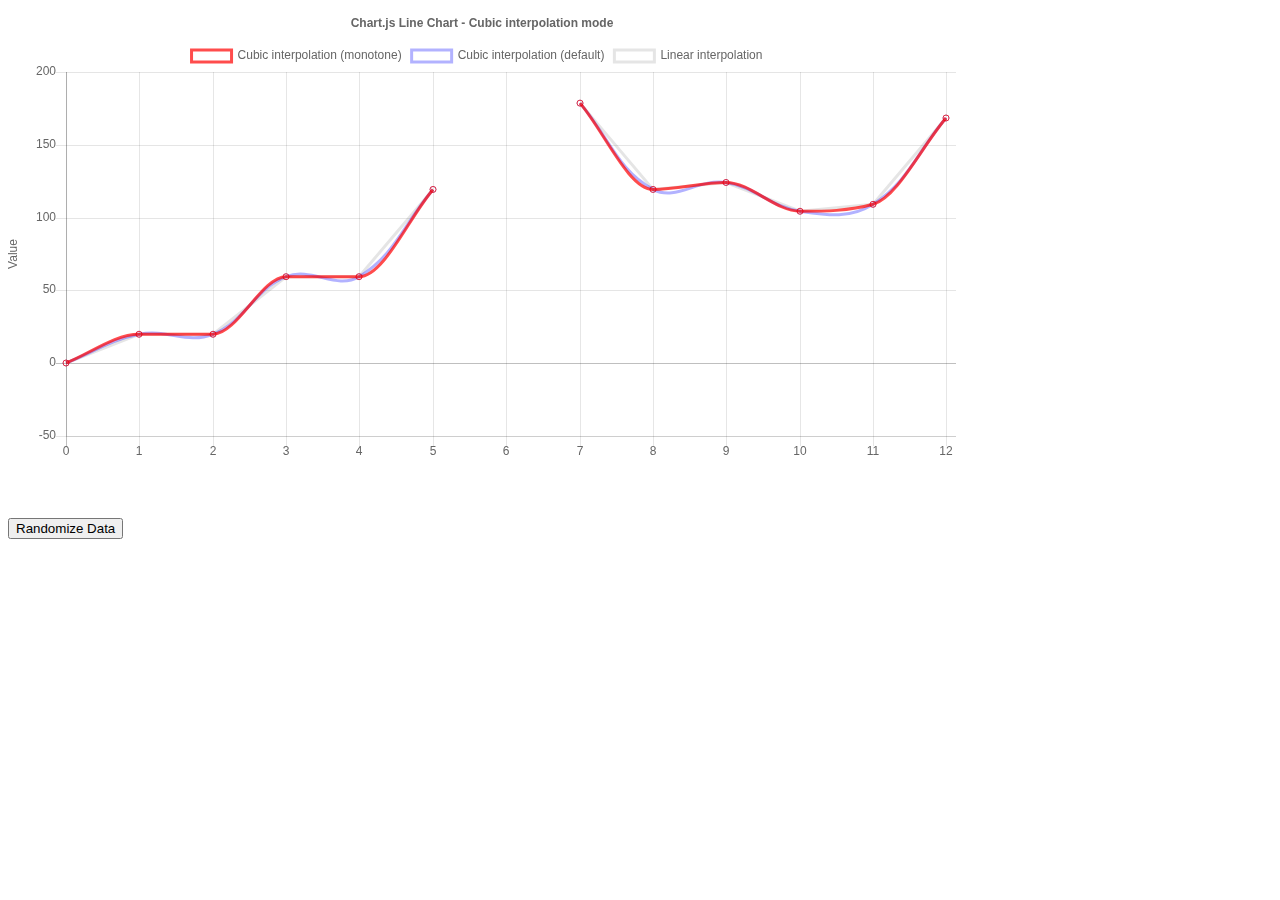
<file: js/samples/line-cubicInterpolationMode.html>
<!doctype html>
<html>

<head>
    <title>Line Chart - Cubic interpolation mode</title>
    <script src="../Chart.bundle.js"></script>
    <script src="http://cdnjs.cloudflare.com/ajax/libs/jquery/2.1.3/jquery.min.js"></script>
    <style>
    canvas{
        -moz-user-select: none;
        -webkit-user-select: none;
        -ms-user-select: none;
    }
    </style>
</head>

<body>
    <div style="width:75%;">
        <canvas id="canvas"></canvas>
    </div>
    <br>
    <br>
    <button id="randomizeData">Randomize Data</button>
    <script>

        var randomScalingFactor = function() {
            return Math.round(Math.random() * 100);
            //return 0;
        };
        var randomColorFactor = function() {
            return Math.round(Math.random() * 255);
        };
        var randomColor = function(opacity) {
            return 'rgba(' + randomColorFactor() + ',' + randomColorFactor() + ',' + randomColorFactor() + ',' + (opacity || '.3') + ')';
        };

        var datapoints = [0, 20, 20, 60, 60, 120, NaN, 180, 120, 125, 105, 110, 170];
		var config = {
            type: 'line',
            data: {
                labels: ["0", "1", "2", "3", "4", "5", "6", "7", "8", "9", "10", "11", "12"],
                datasets: [{
                    label: "Cubic interpolation (monotone)",
                    data: datapoints,
                    borderColor: 'rgba(255, 0, 0, 0.7)',
					backgroundColor: 'rgba(0, 0, 0, 0)',
                    fill: false,
					cubicInterpolationMode: 'monotone'
                }, {
                    label: "Cubic interpolation (default)",
                    data: datapoints,
                    borderColor: 'rgba(0, 0, 255, 0.3)',
					backgroundColor: 'rgba(0, 0, 0, 0)',
                    fill: false,
                }, {
                    label: "Linear interpolation",
                    data: datapoints,
                    borderColor: 'rgba(0, 0, 0, 0.10)',
					backgroundColor: 'rgba(0, 0, 0, 0)',
                    fill: false,
					lineTension: 0
                }]
            },
            options: {
                responsive: true,
                title:{
                    display:true,
                    text:'Chart.js Line Chart - Cubic interpolation mode'
                },
                tooltips: {
                    mode: 'label'
                },
                hover: {
                    mode: 'dataset'
                },
                scales: {
                    xAxes: [{
                        display: true,
                        scaleLabel: {
                            display: true
                        }
                    }],
                    yAxes: [{
                        display: true,
                        scaleLabel: {
                            display: true,
                            labelString: 'Value'
                        },
                        ticks: {
                            suggestedMin: -10,
                            suggestedMax: 200,
                        }
                    }]
                }
            }
        };

        window.onload = function() {
            var ctx = document.getElementById("canvas").getContext("2d");
            window.myLine = new Chart(ctx, config);
        };

        $('#randomizeData').click(function() {
			for (var i = 0, len = datapoints.length; i < len; ++i) {
				datapoints[i] = Math.random() < 0.05 ? NaN : randomScalingFactor();
			}
            window.myLine.update();
        });

    </script>
</body>

</html>
</file>
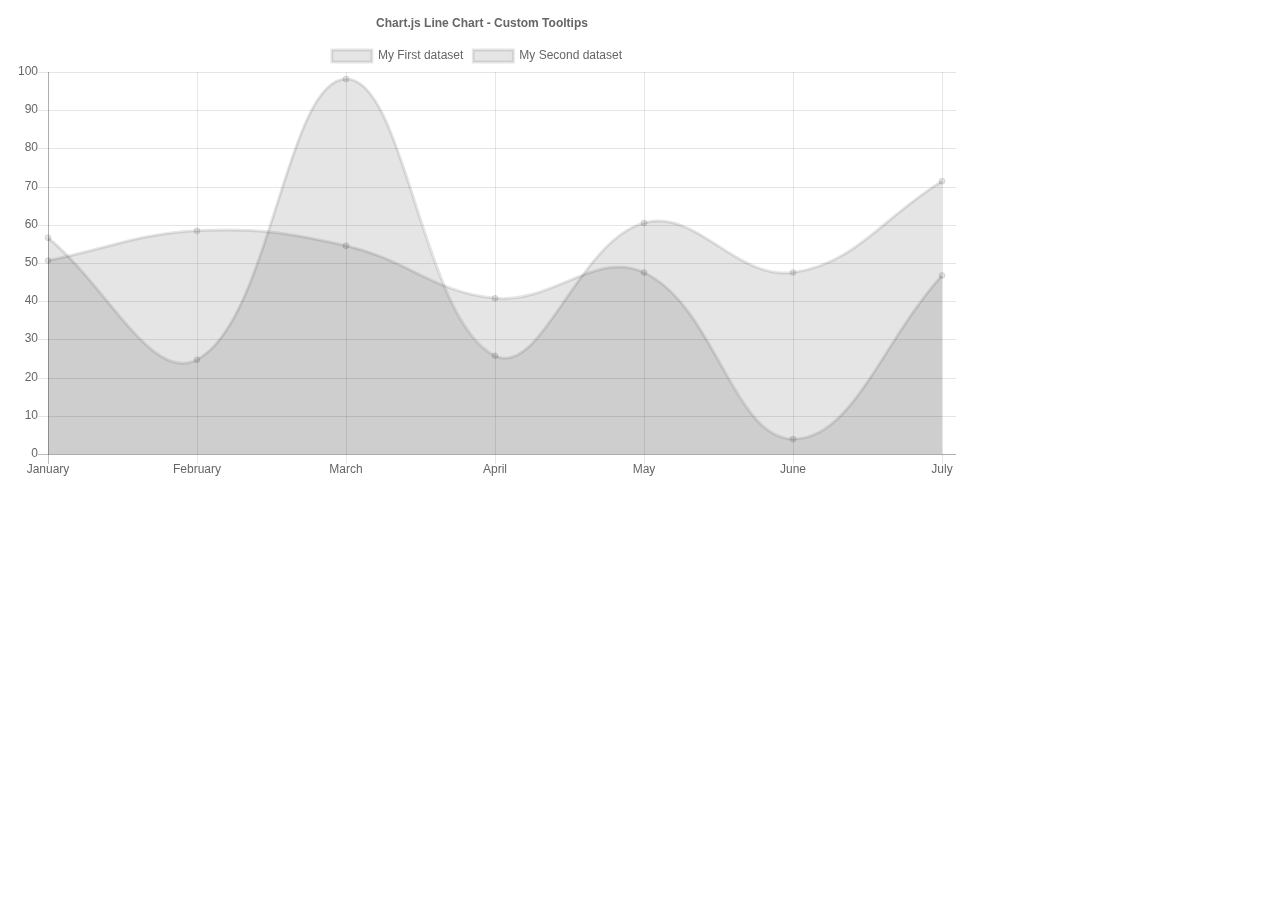
<file: js/samples/line-customTooltips.html>
<!doctype html>
<html>

<head>
  <title>Line Chart with Custom Tooltips</title>
  <script src="../Chart.bundle.js"></script>
  <script src="http://cdnjs.cloudflare.com/ajax/libs/jquery/2.1.3/jquery.min.js"></script>
  <style>
    canvas{
      -moz-user-select: none;
      -webkit-user-select: none;
      -ms-user-select: none;
    }
    #chartjs-tooltip {
      opacity: 1;
      position: absolute;
      background: rgba(0, 0, 0, .7);
      color: white;
      border-radius: 3px;
      -webkit-transition: all .1s ease;
      transition: all .1s ease;
      pointer-events: none;
      -webkit-transform: translate(-50%, 0);
      transform: translate(-50%, 0);
    }

    .chartjs-tooltip-key {
      display: inline-block;
      width: 10px;
      height: 10px;
    }
  </style>
</head>

<body>
  <div id="canvas-holder1" style="width:75%;">
    <canvas id="chart1"/>
  </div>
  <script>
    window.count = 0;
    Chart.defaults.global.pointHitDetectionRadius = 1;
    var customTooltips = function(tooltip) {

      // Tooltip Element
      var tooltipEl = $('#chartjs-tooltip');

      if (!tooltipEl[0]) {
        $('body').append('<div id="chartjs-tooltip"></div>');
        tooltipEl = $('#chartjs-tooltip');
      }

      // Hide if no tooltip
      if (!tooltip.opacity) {
        tooltipEl.css({
          opacity: 0
        });
        $('.chartjs-wrap canvas')
          .each(function(index, el) {
            $(el).css('cursor', 'default');
          });
        return;
      }

      $(this._chart.canvas).css('cursor', 'pointer');

      // Set caret Position
      tooltipEl.removeClass('above below no-transform');
      if (tooltip.yAlign) {
        tooltipEl.addClass(tooltip.yAlign);
      } else {
        tooltipEl.addClass('no-transform');
      }

      // Set Text
      if (tooltip.body) {
        var innerHtml = [
          (tooltip.beforeTitle || []).join('\n'), (tooltip.title || []).join('\n'), (tooltip.afterTitle || []).join('\n'), (tooltip.beforeBody || []).join('\n'), (tooltip.body || []).join('\n'), (tooltip.afterBody || []).join('\n'), (tooltip.beforeFooter || [])
          .join('\n'), (tooltip.footer || []).join('\n'), (tooltip.afterFooter || []).join('\n')
        ];
        tooltipEl.html(innerHtml.join('\n'));
      }

      // Find Y Location on page
      var top = 0;
      if (tooltip.yAlign) {
        if (tooltip.yAlign == 'above') {
          top = tooltip.y - tooltip.caretHeight - tooltip.caretPadding;
        } else {
          top = tooltip.y + tooltip.caretHeight + tooltip.caretPadding;
        }
      }

      var position = $(this._chart.canvas)[0].getBoundingClientRect();

      // Display, position, and set styles for font
      tooltipEl.css({
        opacity: 1,
        width: tooltip.width ? (tooltip.width + 'px') : 'auto',
        left: position.left + tooltip.x + 'px',
        top: position.top + top + 'px',
        fontFamily: tooltip._fontFamily,
        fontSize: tooltip.fontSize,
        fontStyle: tooltip._fontStyle,
        padding: tooltip.yPadding + 'px ' + tooltip.xPadding + 'px',
      });
    };
    var randomScalingFactor = function() {
      return Math.round(Math.random() * 100);
    };
    var lineChartData = {
      labels: ["January", "February", "March", "April", "May", "June", "July"],
      datasets: [{
        label: "My First dataset",
        data: [randomScalingFactor(), randomScalingFactor(), randomScalingFactor(), randomScalingFactor(), randomScalingFactor(), randomScalingFactor(), randomScalingFactor()]
      }, {
        label: "My Second dataset",
        data: [randomScalingFactor(), randomScalingFactor(), randomScalingFactor(), randomScalingFactor(), randomScalingFactor(), randomScalingFactor(), randomScalingFactor()]
      }]
    };

    window.onload = function() {
      var chartEl = document.getElementById("chart1");
      window.myLine = new Chart(chartEl, {
        type: 'line',
        data: lineChartData,
        options: {
          title:{
            display:true,
            text:'Chart.js Line Chart - Custom Tooltips'
          },
          tooltips: {
            enabled: false,
            custom: customTooltips
          }
        }
      });
    };
  </script>
</body>

</html>
</file>
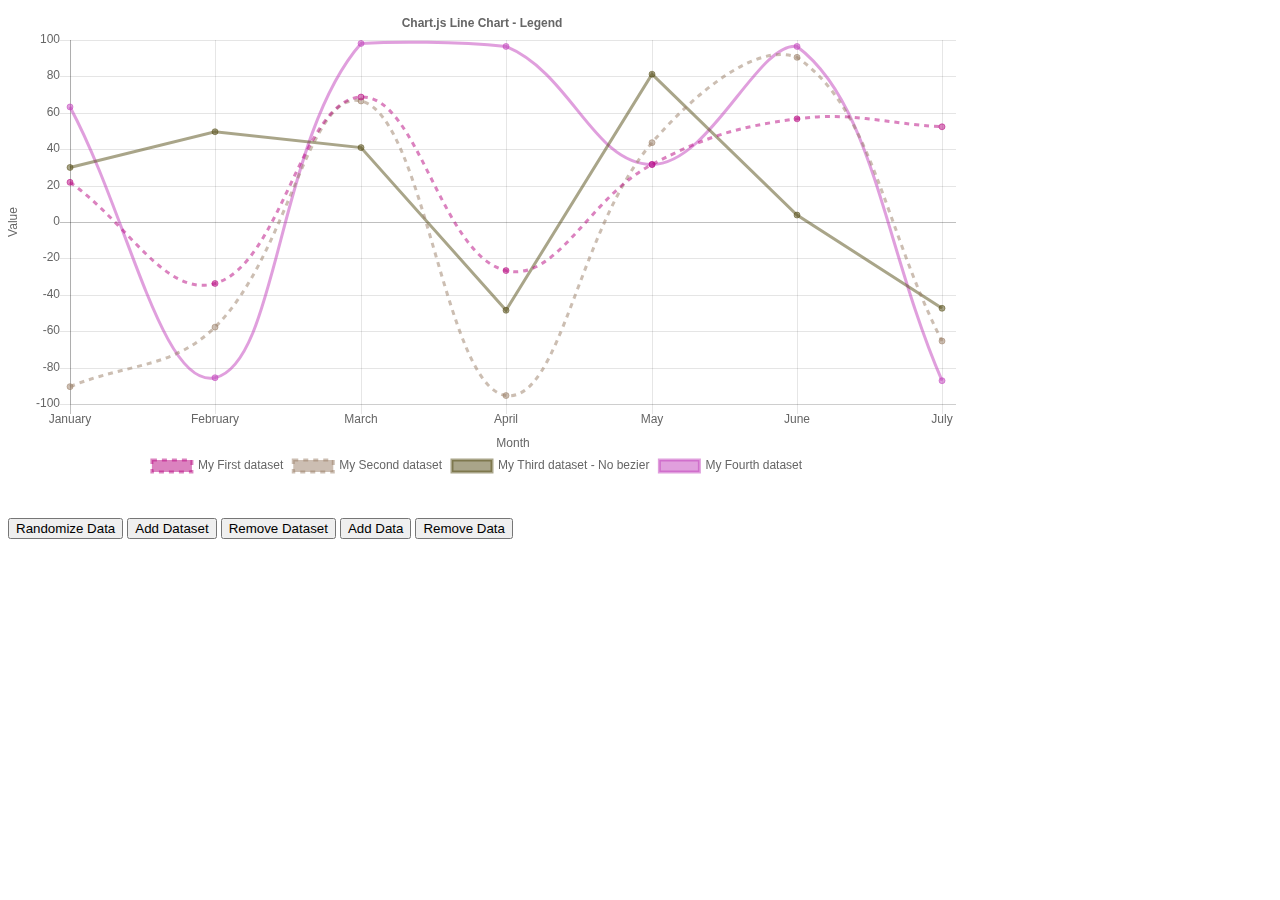
<file: js/samples/line-legend.html>
<!doctype html>
<html>

<head>
    <title>Line Chart</title>
    <script src="../Chart.bundle.js"></script>
    <script src="http://cdnjs.cloudflare.com/ajax/libs/jquery/2.1.3/jquery.min.js"></script>
    <style>
        canvas {
            -moz-user-select: none;
            -webkit-user-select: none;
            -ms-user-select: none;
        }
    </style>
</head>

<body>
    <div style="width:75%;">
        <canvas id="canvas"></canvas>
    </div>
    <br>
    <br>
    <button id="randomizeData">Randomize Data</button>
    <button id="addDataset">Add Dataset</button>
    <button id="removeDataset">Remove Dataset</button>
    <button id="addData">Add Data</button>
    <button id="removeData">Remove Data</button>
    <script>
        var MONTHS = ["January", "February", "March", "April", "May", "June", "July", "August", "September", "October", "November", "December"];
        var randomScalingFactor = function() {
            return Math.round(Math.random() * 100 * (Math.random() > 0.5 ? -1 : 1));
        };
        var randomColorFactor = function() {
            return Math.round(Math.random() * 255);
        };
        var randomColor = function(opacity) {
            return 'rgba(' + randomColorFactor() + ',' + randomColorFactor() + ',' + randomColorFactor() + ',' + (opacity || '.3') + ')';
        };

        var config = {
            type: 'line',
            data: {
                labels: ["January", "February", "March", "April", "May", "June", "July"],
                datasets: [{
                    label: "My First dataset",
                    data: [randomScalingFactor(), randomScalingFactor(), randomScalingFactor(), randomScalingFactor(), randomScalingFactor(), randomScalingFactor(), randomScalingFactor()],
                    fill: false,
                    borderDash: [5, 5],
                }, {
                    label: "My Second dataset",
                    data: [randomScalingFactor(), randomScalingFactor(), randomScalingFactor(), randomScalingFactor(), randomScalingFactor(), randomScalingFactor(), randomScalingFactor()],
                    fill: false,
                    borderDash: [5, 5],
                }, {
                    label: "My Third dataset - No bezier",
                    data: [randomScalingFactor(), randomScalingFactor(), randomScalingFactor(), randomScalingFactor(), randomScalingFactor(), randomScalingFactor(), randomScalingFactor()],
                    lineTension: 0,
                    fill: false,
                }, {
                    label: "My Fourth dataset",
                    data: [randomScalingFactor(), randomScalingFactor(), randomScalingFactor(), randomScalingFactor(), randomScalingFactor(), randomScalingFactor(), randomScalingFactor()],
                    fill: false,
                }]
            },
            options: {
                responsive: true,
                legend: {
                    position: 'bottom',
                },
                hover: {
                    mode: 'label'
                },
                scales: {
                    xAxes: [{
                        display: true,
                        scaleLabel: {
                            display: true,
                            labelString: 'Month'
                        }
                    }],
                    yAxes: [{
                        display: true,
                        scaleLabel: {
                            display: true,
                            labelString: 'Value'
                        }
                    }]
                },
                title: {
                    display: true,
                    text: 'Chart.js Line Chart - Legend'
                }
            }
        };

        $.each(config.data.datasets, function(i, dataset) {
            var background = randomColor(0.5);
            dataset.borderColor = background;
            dataset.backgroundColor = background;
            dataset.pointBorderColor = background;
            dataset.pointBackgroundColor = background;
            dataset.pointBorderWidth = 1;
        });

        window.onload = function() {
            var ctx = document.getElementById("canvas").getContext("2d");
            window.myLine = new Chart(ctx, config);
        };

        $('#randomizeData').click(function() {
            $.each(config.data.datasets, function(i, dataset) {
                dataset.data = dataset.data.map(function() {
                    return randomScalingFactor();
                });

            });

            window.myLine.update();
        });

        $('#addDataset').click(function() {
            var background = randomColor(0.5);
            var newDataset = {
                label: 'Dataset ' + config.data.datasets.length,
                borderColor: background,
                backgroundColor: background,
                pointBorderColor: background,
                pointBackgroundColor: background,
                pointBorderWidth: 1,
                fill: false,
                data: [],
            };

            for (var index = 0; index < config.data.labels.length; ++index) {
                newDataset.data.push(randomScalingFactor());
            }

            config.data.datasets.push(newDataset);
            window.myLine.update();
        });

        $('#addData').click(function() {
            if (config.data.datasets.length > 0) {
                var month = MONTHS[config.data.labels.length % MONTHS.length];
                config.data.labels.push(month);

                $.each(config.data.datasets, function(i, dataset) {
                    dataset.data.push(randomScalingFactor());
                });

                window.myLine.update();
            }
        });

        $('#removeDataset').click(function() {
            config.data.datasets.splice(0, 1);
            window.myLine.update();
        });

        $('#removeData').click(function() {
            config.data.labels.splice(-1, 1); // remove the label first

            config.data.datasets.forEach(function(dataset, datasetIndex) {
                dataset.data.pop();
            });

            window.myLine.update();
        });
    </script>
</body>

</html>
</file>
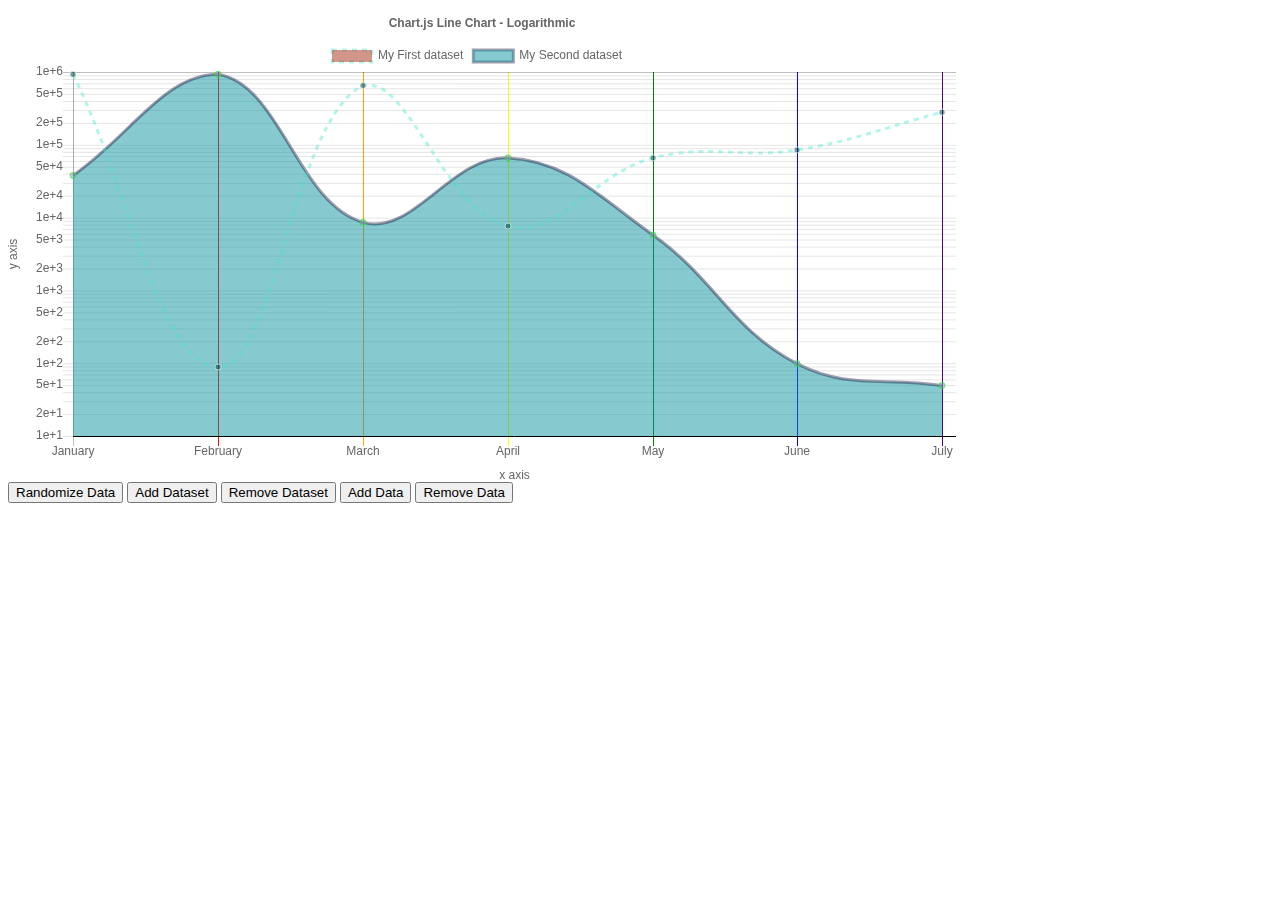
<file: js/samples/line-logarithmic.html>
<!doctype html>
<html>

<head>
    <title>Line Chart</title>
    <script src="../Chart.bundle.js"></script>
    <script src="http://cdnjs.cloudflare.com/ajax/libs/jquery/2.1.3/jquery.min.js"></script>
    <style>
    canvas {
        -moz-user-select: none;
        -webkit-user-select: none;
        -ms-user-select: none;
    }
    </style>
</head>

<body>
    <div style="width:75%;">
        <canvas id="canvas"></canvas>
    </div>
    <button id="randomizeData">Randomize Data</button>
    <button id="addDataset">Add Dataset</button>
    <button id="removeDataset">Remove Dataset</button>
    <button id="addData">Add Data</button>
    <button id="removeData">Remove Data</button>
    <script>
    var MONTHS = ["January", "February", "March", "April", "May", "June", "July", "August", "September", "October", "November", "December"];

    var randomScalingFactor = function() {
        return Math.ceil(Math.random() * 10.0) * Math.pow(10, Math.ceil(Math.random() * 5));
    };
    var randomColorFactor = function() {
        return Math.round(Math.random() * 255);
    };
    var randomColor = function(opacity) {
        return 'rgba(' + randomColorFactor() + ',' + randomColorFactor() + ',' + randomColorFactor() + ',' + (opacity || '.3') + ')';
    };

    var config = {
        type: 'line',
        data: {
            labels: ["January", "February", "March", "April", "May", "June", "July"],
            datasets: [{
                label: "My First dataset",
                data: [randomScalingFactor(), randomScalingFactor(), randomScalingFactor(), randomScalingFactor(), randomScalingFactor(), randomScalingFactor(), randomScalingFactor()],
                fill: false,
                borderDash: [5, 5],
            }, {
                label: "My Second dataset",
                data: [randomScalingFactor(), randomScalingFactor(), randomScalingFactor(), randomScalingFactor(), randomScalingFactor(), randomScalingFactor(), randomScalingFactor()],
            }]
        },
        options: {
            responsive: true,
            title:{
                display:true,
                text:'Chart.js Line Chart - Logarithmic'
            },
            scales: {
                xAxes: [{
                    display: true,
                    gridLines: {
                        color: ['black', 'red', 'orange', 'yellow', 'green', 'blue', 'indigo', 'violet']
                    },
                    scaleLabel: {
                        display: true,
                        labelString: 'x axis'
                    }
                }],
                yAxes: [{
                    display: true,
                    type: 'logarithmic',
                    scaleLabel: {
                        display: true,
                        labelString: 'y axis'
                    }
                }]
            }
        }
    };

    $.each(config.data.datasets, function(i, dataset) {
        dataset.borderColor = randomColor(0.4);
        dataset.backgroundColor = randomColor(0.5);
        dataset.pointBorderColor = randomColor(0.7);
        dataset.pointBackgroundColor = randomColor(0.5);
        dataset.pointBorderWidth = 1;
    });

    window.onload = function() {
        var ctx = document.getElementById("canvas").getContext("2d");
        window.myLine = new Chart(ctx, config);
    };

    $('#randomizeData').click(function() {
        $.each(config.data.datasets, function(i, dataset) {
            dataset.data = dataset.data.map(function() {
                return randomScalingFactor();
            });

        });

        window.myLine.update();
    });

    $('#addDataset').click(function() {
        var newDataset = {
            label: 'Dataset ' + config.data.datasets.length,
            borderColor: randomColor(0.4),
            backgroundColor: randomColor(0.5),
            pointBorderColor: randomColor(0.7),
            pointBackgroundColor: randomColor(0.5),
            pointBorderWidth: 1,
            data: [],
        };

        for (var index = 0; index < config.data.labels.length; ++index) {
            newDataset.data.push(randomScalingFactor());
        }

        config.data.datasets.push(newDataset);
        window.myLine.update();
    });

    $('#addData').click(function() {
        if (config.data.datasets.length > 0) {
            var month = MONTHS[config.data.labels.length % MONTHS.length];
            config.data.labels.push(month);

            for (var index = 0; index < config.data.datasets.length; ++index) {
                config.data.datasets[index].data.push(randomScalingFactor());
            }

            window.myLine.update();
        }
    });

    $('#removeDataset').click(function() {
        config.data.datasets.splice(0, 1);
        window.myLine.update();
    });

    $('#removeData').click(function() {
        config.data.labels.splice(-1, 1); // remove the label first

        config.data.datasets.forEach(function(dataset, datasetIndex) {
            dataset.data.pop();
        });

        window.myLine.update();
    });
    </script>
</body>

</html>
</file>
